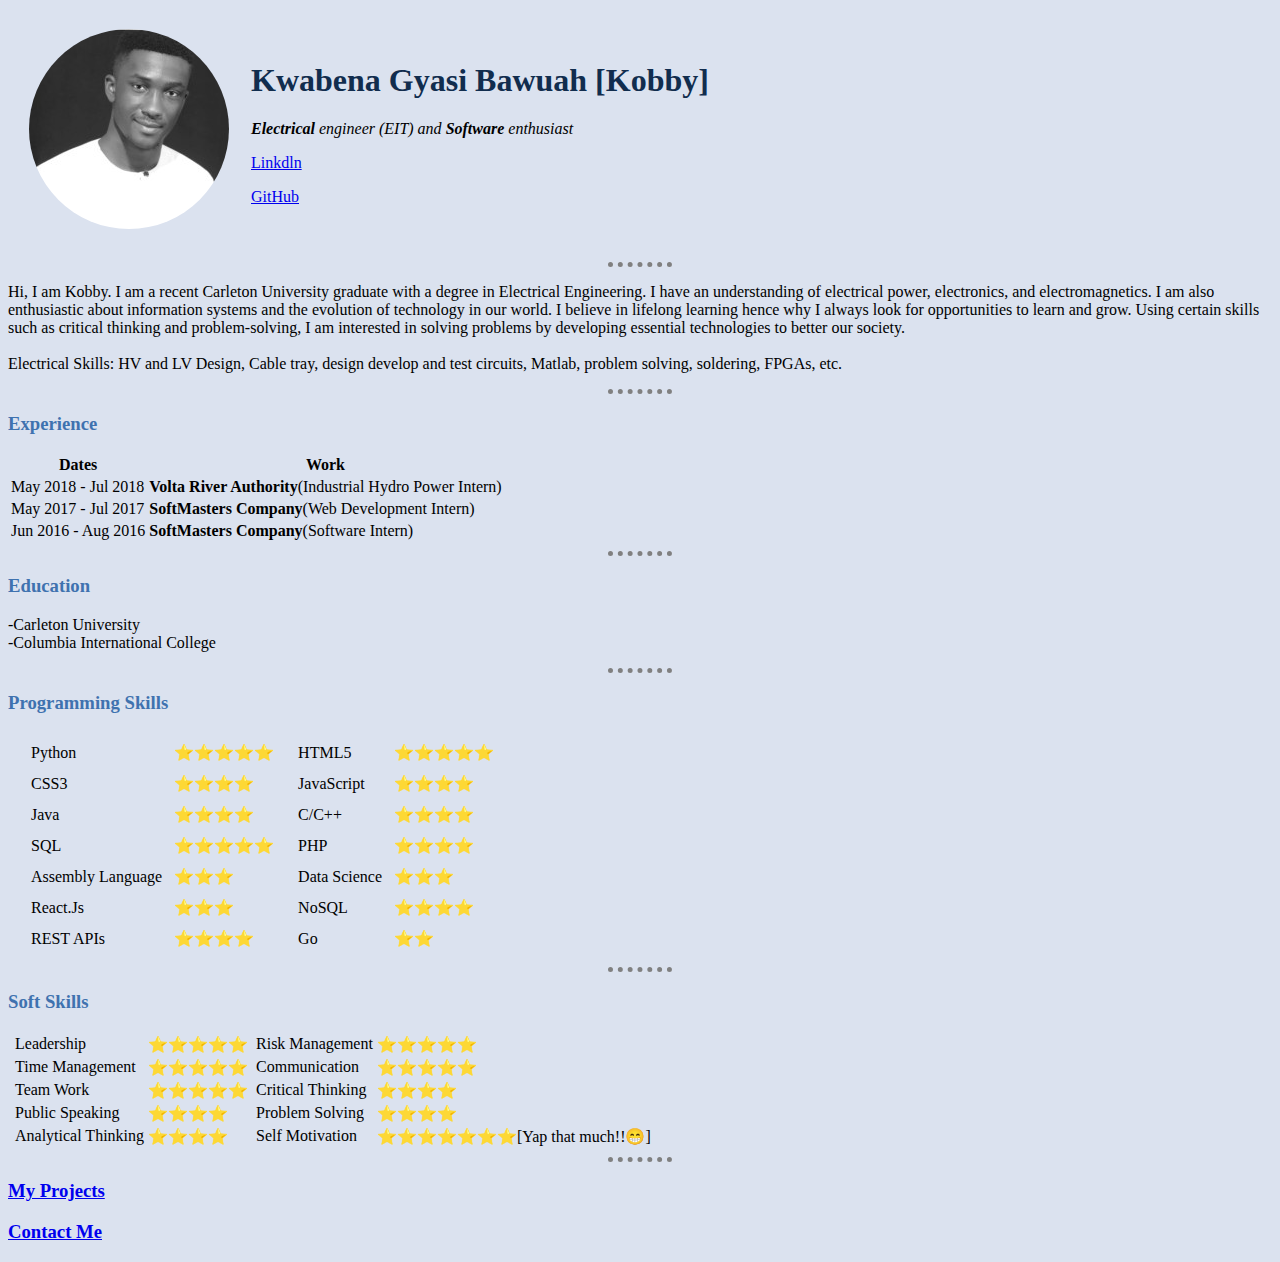
<file: index.html>
<!DOCTYPE html>
<html lang="en">
<head>
    <meta charset="UTF-8">
    <meta http-equiv="X-UA-Compatible" content="IE=edge">
    <meta name="viewport" content="width=device-width, initial-scale=1.0">
    <title>Ӂ Kobby's Cave 🔥</title>
    <link rel="stylesheet" href="css/styles.css">
</head>
<body>
    <table cellspacing="20">
        <tr>
            <td><img src="images/circle-cropped.png" alt="Profile Picture"></td>
            <td>
                <h1>Kwabena Gyasi Bawuah [Kobby]</h1> 
                <p><em><strong>Electrical </strong> engineer (EIT) and <strong>Software</strong> enthusiast</em></p>  
                <p> <a href="https://www.linkedin.com/in/kwabena-g-bawuah/"> Linkdln </a> </p>
                <p> <a href="https://github.com/KobbyBawuah"> GitHub </a></p>
            </td>
        </tr>
    </table>

    <hr>
    <p> Hi, I am Kobby. I am a recent Carleton University graduate with a degree in Electrical Engineering. 
        I have an understanding of electrical power, electronics, and electromagnetics. 
        I am also enthusiastic about information systems and the evolution of technology in our world. 
        I believe in lifelong learning hence why I always look for opportunities to learn and grow. 
        Using certain skills such as critical thinking and problem-solving, 
        I am interested in solving problems by developing essential technologies to better our society.
        <br>
        <br>
        Electrical Skills: HV and LV Design, Cable tray, design develop and test circuits, Matlab, problem solving, soldering, FPGAs, etc.
    </p>
    <hr>
    <h3>Experience</h3>
    <table>
        <thead>
            <tr>
                <th> Dates </th>
                <th> Work </th>
            </tr>
        </thead>
        <tbody>
            <tr>
                <td>May 2018 - Jul 2018</td>
                <td><strong>Volta River Authority</strong>(Industrial Hydro Power Intern)</td>
            </tr> 
            <tr>
                <td>May 2017 - Jul 2017</td>
                <td><strong >SoftMasters Company</strong>(Web Development Intern)</td>
            </tr>
            <tr>
                <td>Jun 2016 - Aug 2016</td>
                <td><strong >SoftMasters Company</strong>(Software Intern)</td>
            </tr>
        </tbody>
    </table>
    <hr>
    <h3>Education</h3>
    <p>
        -Carleton University
        <br>
        -Columbia International College
    </p>
    <hr>
    <h3>Programming Skills</h3>
    <table cellspacing = "10">
        <tr>
            <td>
                <td>Python</td>
                <td>⭐⭐⭐⭐⭐</td>
            </td>
            <td>
                <td>HTML5</td>
                <td>⭐⭐⭐⭐⭐</td>
            </td>
        </tr>
        <tr>
            <td>
                <td>CSS3</td>
                <td>⭐⭐⭐⭐</td>
            </td>
            <td>
                <td>JavaScript</td>
                <td>⭐⭐⭐⭐</td>
            </td>
        </tr>
        <tr>
            <td>
                <td>Java</td>
                <td>⭐⭐⭐⭐</td>
            </td>
            <td>
                <td>C/C++</td>
                <td>⭐⭐⭐⭐</td>
            </td>
        </tr>
        <tr>
            <td>
                <td>SQL</td>
                <td>⭐⭐⭐⭐⭐</td>
            </td>
            <td>
                <td>PHP</td>
                <td>⭐⭐⭐⭐</td>
            </td>
        </tr>
        <tr>
            <td>
                <td>Assembly Language</td>
                <td>⭐⭐⭐</td>
            </td>
            <td>
                <td>Data Science</td>
                <td>⭐⭐⭐</td>
            </td>
        </tr>
        <tr>
            <td>
                <td>React.Js</td>
                <td>⭐⭐⭐</td>
            </td>
            <td>
                <td>NoSQL</td>
                <td>⭐⭐⭐⭐</td>
            </td>
        </tr>
        <tr>
            <td>
                <td>REST APIs</td>
                <td>⭐⭐⭐⭐</td>
            </td>
            <td>
                <td>Go</td>
                <td>⭐⭐</td>
            </td>
        </tr>
    </table>
    <hr>
    <h3>Soft Skills</h3>
    <table>
        <tr>
            <td>
                <td>Leadership</td>
                <td>⭐⭐⭐⭐⭐</td>
            </td>
            <td>
                <td>Risk Management</td>
                <td>⭐⭐⭐⭐⭐</td>
            </td>
        </tr>
        <tr>
            <td>
                <td>Time Management</td>
                <td>⭐⭐⭐⭐⭐</td>
            </td>
            <td>
                <td>Communication</td>
                <td>⭐⭐⭐⭐⭐</td>
            </td>
        </tr>
        <tr>
            <td>
                <td>Team Work</td>
                <td>⭐⭐⭐⭐⭐</td>
            </td>
            <td>
                <td>Critical Thinking</td>
                <td>⭐⭐⭐⭐</td>
            </td>
        </tr>
        <tr>
            <td>
                <td>Public Speaking </td>
                <td>⭐⭐⭐⭐</td>
            </td>
            <td>
                <td>Problem Solving</td>
                <td>⭐⭐⭐⭐</td>
            </td>
        </tr>
        <tr>
            <td>
                <td>Analytical Thinking</td>
                <td>⭐⭐⭐⭐</td>
            </td>
            <td>
                <td>Self Motivation</td>
                <td>⭐⭐⭐⭐⭐⭐⭐[Yap that much!!😁]</td>
            </td>
        </tr>
        
    </table>

    <hr>
    <h3><a href="projects.html">My Projects</a> </h3>
    <h3><a href="Contact.html">Contact Me</a> </h3>
</body>
</html>
</file>
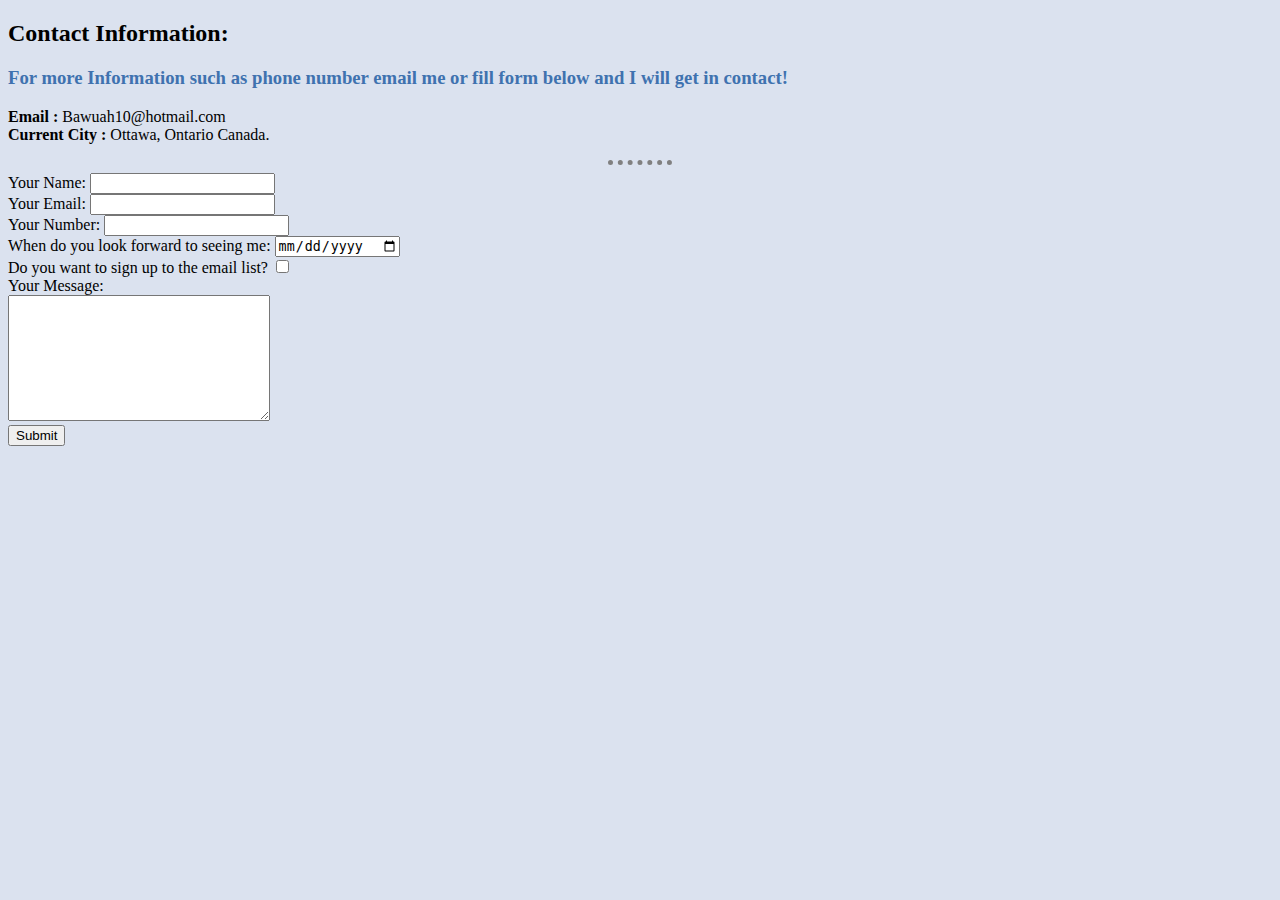
<file: Contact.html>
<!DOCTYPE html>
<html lang="en">
<head>
    <meta charset="UTF-8">
    <meta http-equiv="X-UA-Compatible" content="IE=edge">
    <meta name="viewport" content="width=device-width, initial-scale=1.0">
    <title>Contact Me</title>
    <link rel="stylesheet" href="css/styles.css">
</head>
<body>
    <h2>Contact Information:</h2>
    <h3>For more Information such as phone number email me or fill form below and I will get in contact!</h3>
    <p>
        <strong> Email :</strong> Bawuah10@hotmail.com<br>
        <strong> Current City :</strong> Ottawa, Ontario Canada.
    </p>
    <hr>
    <form action = "mailto:Bawuah10@hotmail.com" method = "post" enctype="text/plain"> 
        <label>Your Name:</label>
        <input type="text" name="Visitors Name" value=""><br>
        <label>Your Email:</label>
        <input type="email" name="Visitors Email" value=""><br>
        <label>Your Number:</label>
        <input type="text" name="Visitors Number" value=""><br>
        <label>When do you look forward to seeing me:</label>
        <input type="date" name="Visitors date" value=""><br>
        <label>Do you want to sign up to the email list?</label>
        <input type="checkbox" name="Visitors sign up request" value=""><br>
        <label>Your Message:</label> <br>
        <textarea name="Visitors Message" rows="8" cols="30"></textarea><br>
        <input type="submit" name="">
    </form> 
</body>
</html>
</file>
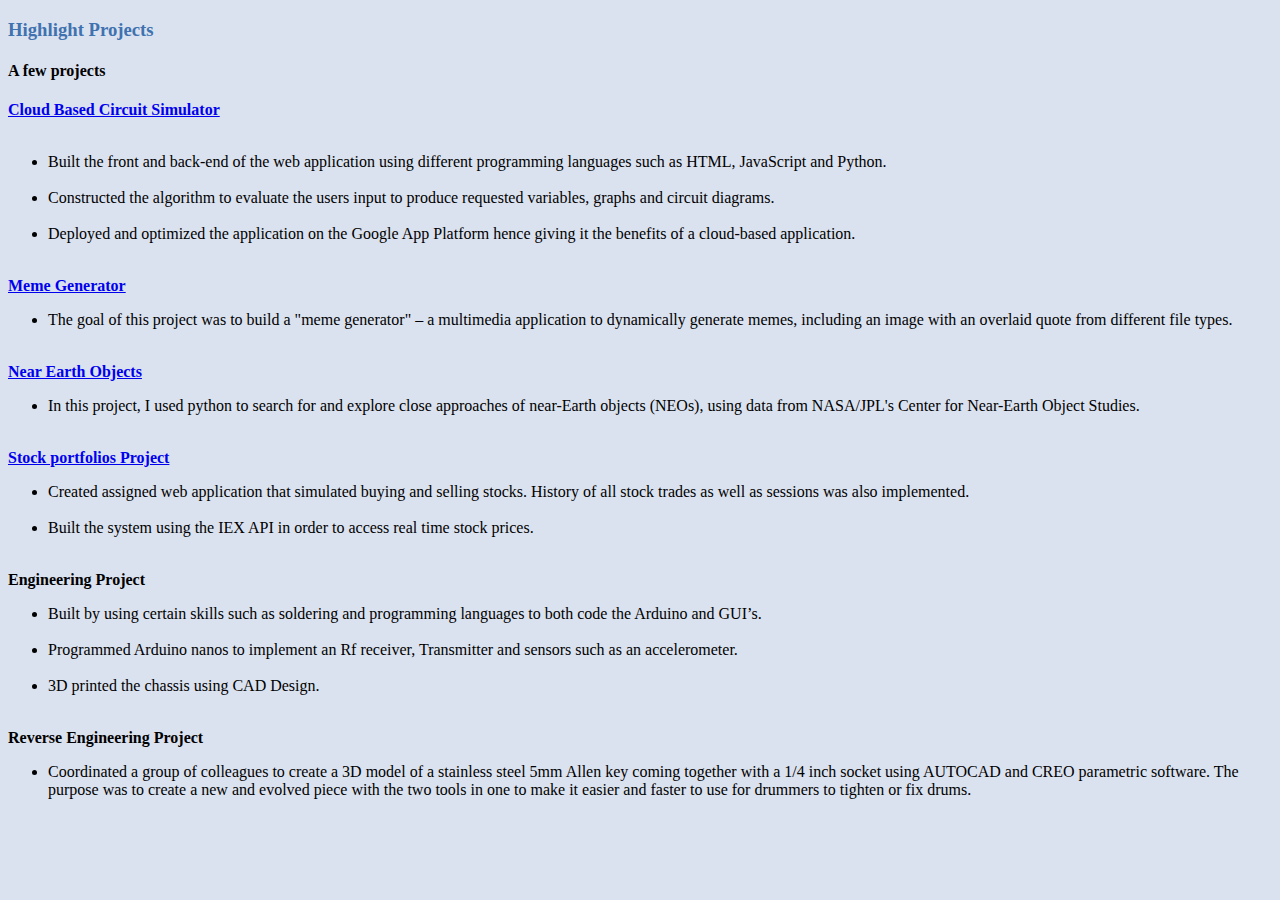
<file: projects.html>
<!DOCTYPE html>
<html lang="en">
<head>
    <meta charset="UTF-8">
    <meta http-equiv="X-UA-Compatible" content="IE=edge">
    <meta name="viewport" content="width=device-width, initial-scale=1.0">
    <title>My Projects</title>
    <link rel="stylesheet" href="css/styles.css">
</head>
<body>
    <h3>Highlight Projects</h3>
    <h4>A few projects</h4>
    <p>
        <a href="https://github.com/KobbyBawuah/4thyearapp"> <strong>Cloud Based Circuit Simulator</strong> </a>
        <ul>
        <br>
            <li>Built the front and back‑end of the web application using different programming languages such as HTML, JavaScript and Python.</li>
        <br>
            <li>Constructed the algorithm to evaluate the users input to produce requested variables, graphs and circuit diagrams.</li>
        <br>
            <li>Deployed and optimized the application on the Google App Platform hence giving it the benefits of a cloud‑based application.</li>
        </ul>
        <br>
        <a href="https://github.com/KobbyBawuah/PythonProject2"><strong>Meme Generator</strong> </a>
        <br>
        <ul>
            <li>The goal of this project was to build a "meme generator" – a multimedia 
             application to dynamically generate memes, including an image with an overlaid quote from different file types.</li>
        </ul>
        <br>
        <a href="https://github.com/KobbyBawuah/PythonProject1"><strong>Near Earth Objects</strong> </a>
        <br>
        <ul>
            <li>In this project, I used python to search for and explore close approaches of 
             near-Earth objects (NEOs), using data from NASA/JPL's Center for Near-Earth Object Studies.</li>
        </ul>
        <br>
        <a href="https://github.com/KobbyBawuah/Finance"><strong>Stock portfolios Project</strong> </a>
        <br>
        <ul>
        <li>Created assigned web application that simulated buying and selling stocks. 
             History of all stock trades as well as sessions was also implemented.</li>
        <br>
        <li>Built the system using the IEX API in order to access real time stock prices.</li>
        </ul>
        <br>
        <strong>Engineering Project</strong>
        <br>
        <ul>
            <li>Built by using certain skills such as soldering and programming languages to both code the Arduino and GUI’s.</li>
        <br>
            <li>Programmed Arduino nanos to implement an Rf receiver, Transmitter and sensors such as an accelerometer.</li>
        <br>
            <li>3D printed the chassis using CAD Design.</li>
        </ul>
        <br>
        <strong>Reverse Engineering Project</strong>
        <br>
        <ul>
            <li>Coordinated a group of colleagues to create a 3D model of a stainless steel 5mm Allen key coming 
            together with a 1/4 inch socket using AUTOCAD and CREO parametric software. 
            The purpose was to create a new and evolved piece with the two tools in one to make it easier and 
            faster to use for drummers to tighten or fix drums.</li>
        </ul>
    </p>
</body>
</html>
</file>
<file: css/styles.css>
body {
    background-color: #DBE2EF;
}    
hr{
    width: 5%;
    border-style: dotted none none;
    border-color: grey;
    border-width: 5px;
}
h1{
    color: #112D4E;
}
h3{
    color: #3F72AF;
}
</file>
